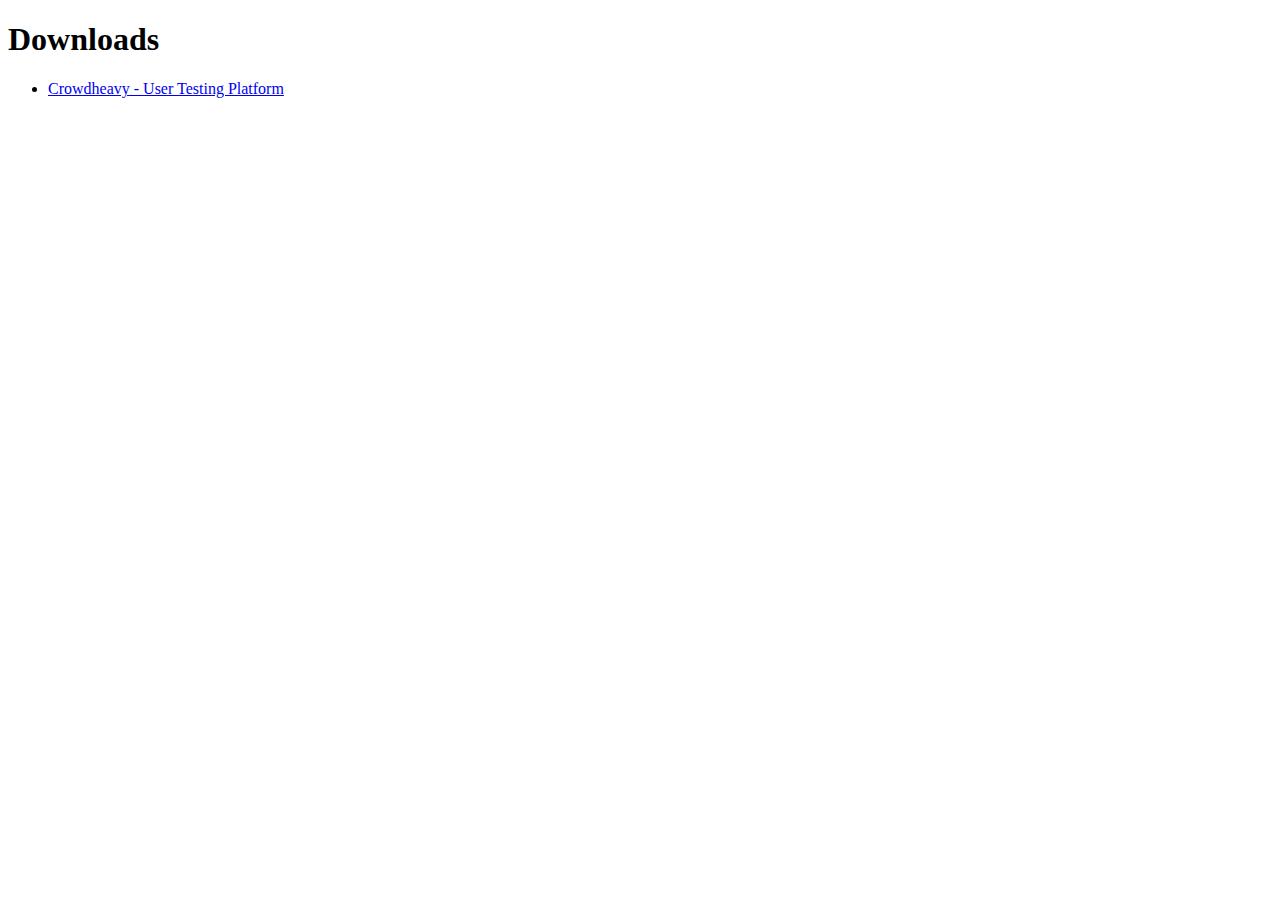
<file: _downloads.html>
<!DOCTYPE html>
<html>
	<head>
		<meta charset="UTF-8">
        <title> Downloads </title>
    </head>
    <body>
        <h1> Downloads </h1>
        <ul>
            <li><a id="https://www.crowdheavy.com/" href="index.html"> Crowdheavy - User Testing Platform </a></li>
        </ul>
    </body>
</html>
</file>
